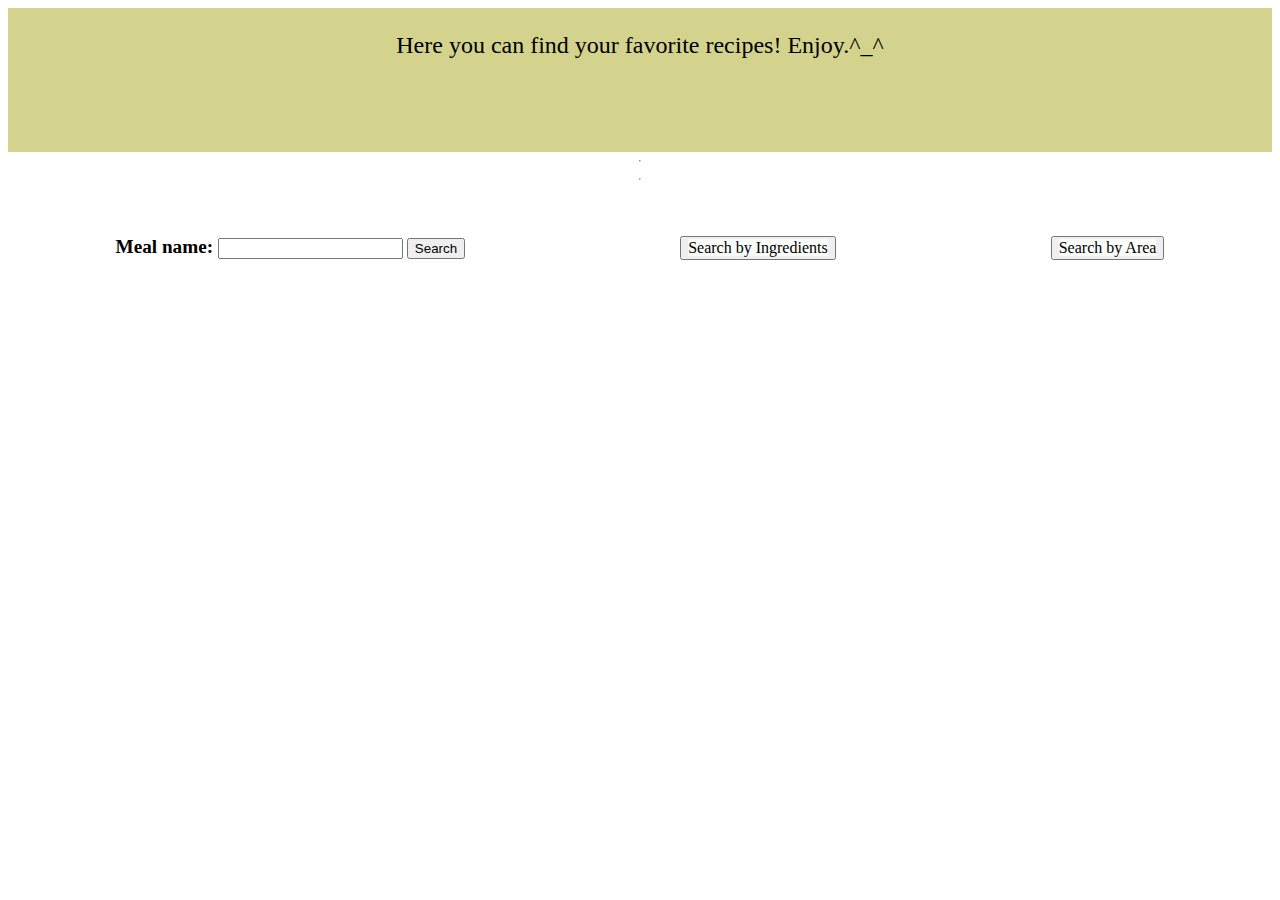
<file: index.html>
<!DOCTYPE html>
<html lang="en">
<head>
    <meta charset="UTF-8">
    <meta name="viewport" content="width=device-width, initial-scale=1.0">
    <title>Cookbook</title>
    <link rel="stylesheet" href="style.css" type="text/css">
</head>
<body>
    <header>Here you can find your favorite recipes! Enjoy.^_^</header>
    <hr>
    <hr>
    <div id="search-container">
        <div class="search-div">
            <label for="user-input" style="font-size: 1.2em; font-weight: bold;">Meal name: </label>
            <input type="text" id="user-name-input">
            <button class="button" id="meal-name-button" >Search</button>
        </div>
        <div class="search-div">

            <button><a href="ingredientSearch.html">Search by Ingredients</a></button>
        </div>

        <div class="search-div">
            <button><a href="areameal.html">Search by Area</a></button>
            <!--<label for="areas" style="font-size: 1.2em; font-weight: bold;">Choose an area: </label>
            <select name="areas" id="areas">
               
            </select>--->
        </div>
        
    </div>
     <div id="error-container">
    
     </div>
     <div id="main-container">
    
     </div>
     <div id="meal-container">

     </div>

    
    <!--<script src="area.js"></script>-->  
    <script src="main.js"></script>
</body>
</html>
</file>
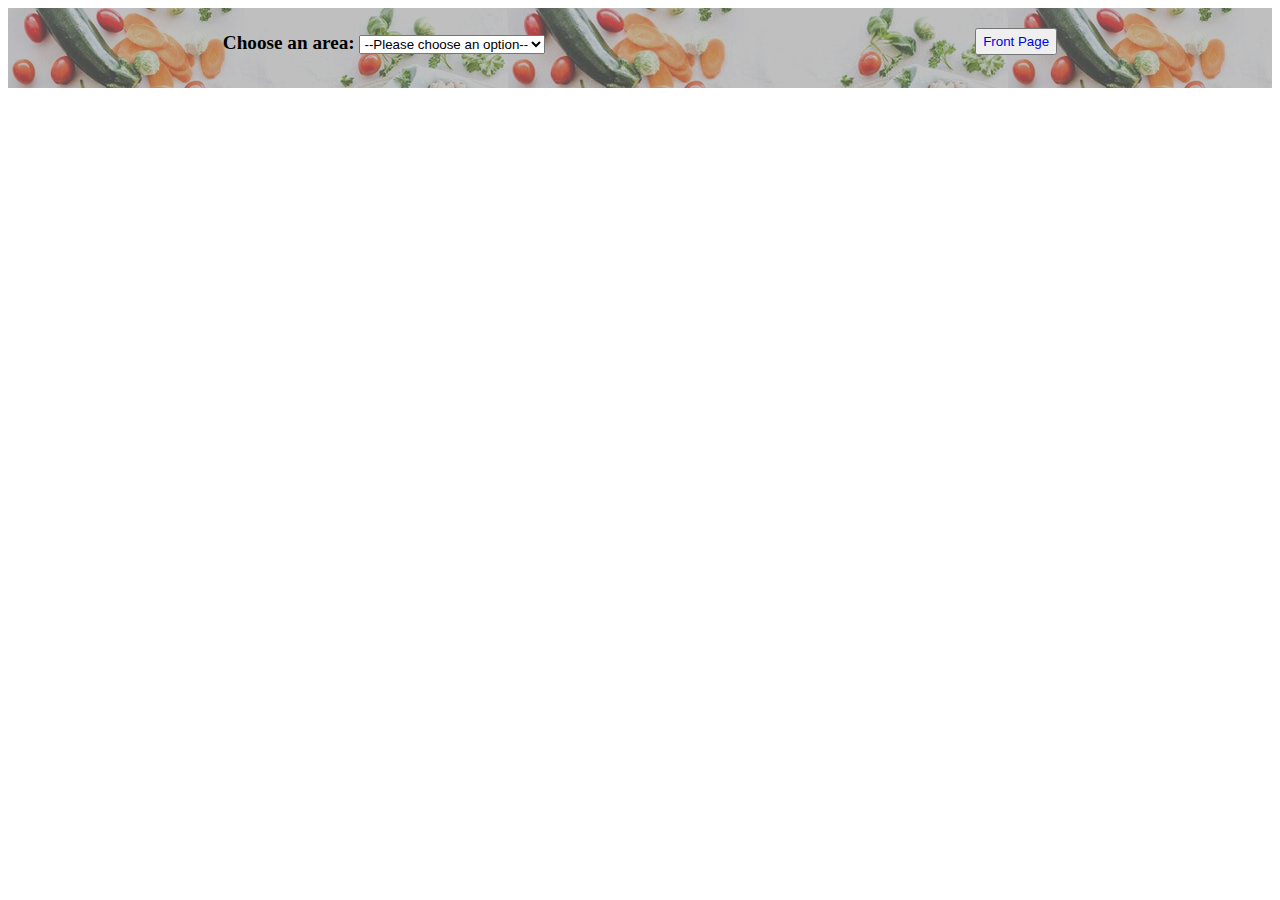
<file: areameal.html>
<!DOCTYPE html>
<html lang="en">
<head>
    <meta charset="UTF-8">
    <meta name="viewport" content="width=device-width, initial-scale=1.0">
    <title>Meal</title>
    <link rel="stylesheet" href="areameal.css" type="text/css">
</head>
<body>
    
    <header>
        <div class="search-div">
            <label for="areas" style="font-size: 1.2em; font-weight: bold;">Choose an area: </label>
            <select name="areas" id="areas">
                <option value="">--Please choose an option--</option>
                
            </select>
        </div>
        <button id="back-to-front-btn"><a href="index.html">Front Page</a></button>
    </header>
        
   
     <div id="error-container">
    
     </div>
    
     <div id="main-container">

     </div>

    
    <script src="area.js"></script>  
  
</body>
</html>
</file>
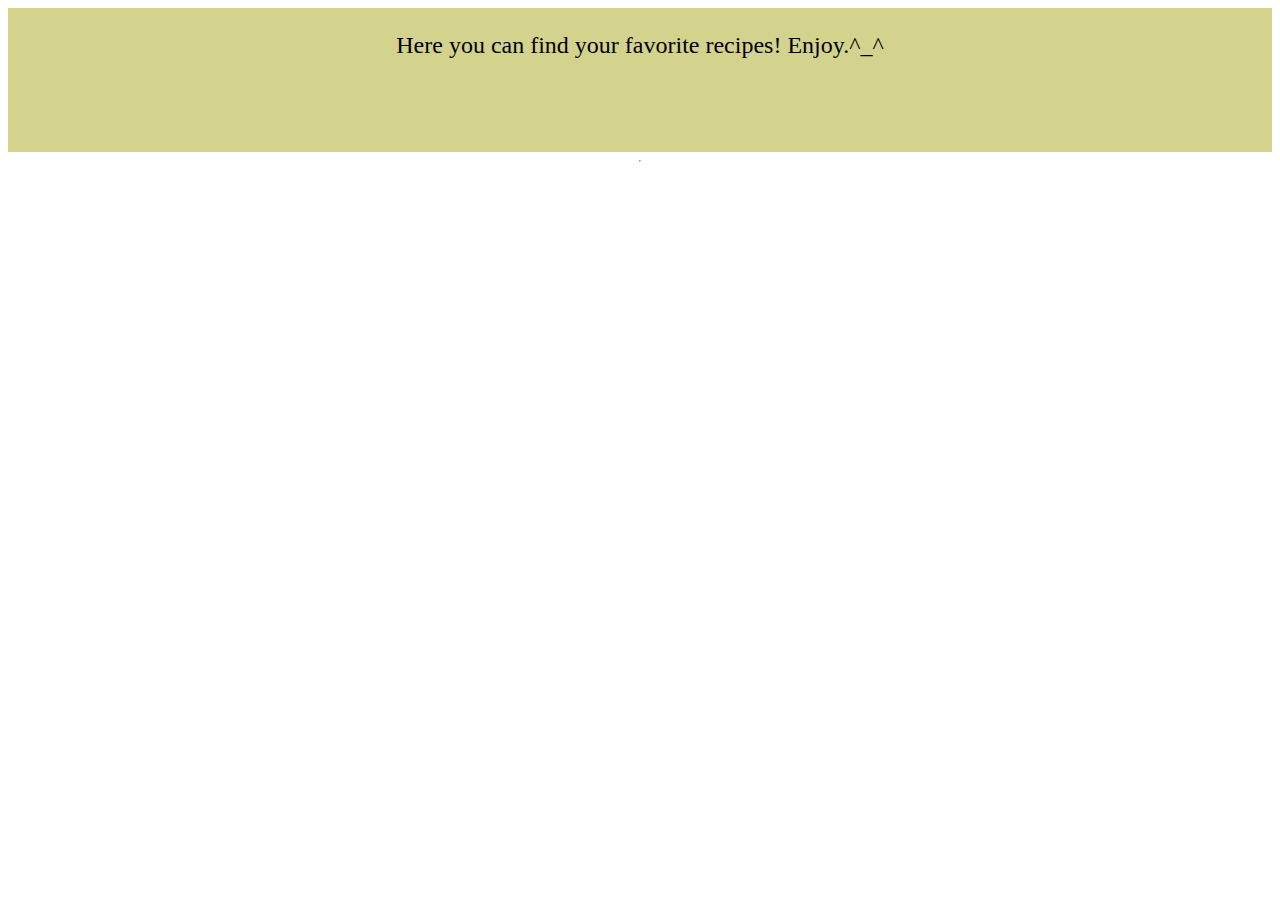
<file: category.html>
<!DOCTYPE html>
<html lang="en">
<head>
    <meta charset="UTF-8">
    <meta name="viewport" content="width=device-width, initial-scale=1.0">
    <title>Meal</title>
    <link rel="stylesheet" href="style.css" type="text/css">
</head>
<body>
    <header>Here you can find your favorite recipes! Enjoy.^_^</header>
    <hr>
    <div id="category-container">
    
     </div>

    <!--<script src="main.js"></script> -->  
    <script src="category.js"></script>  
</body>
</html>
</file>
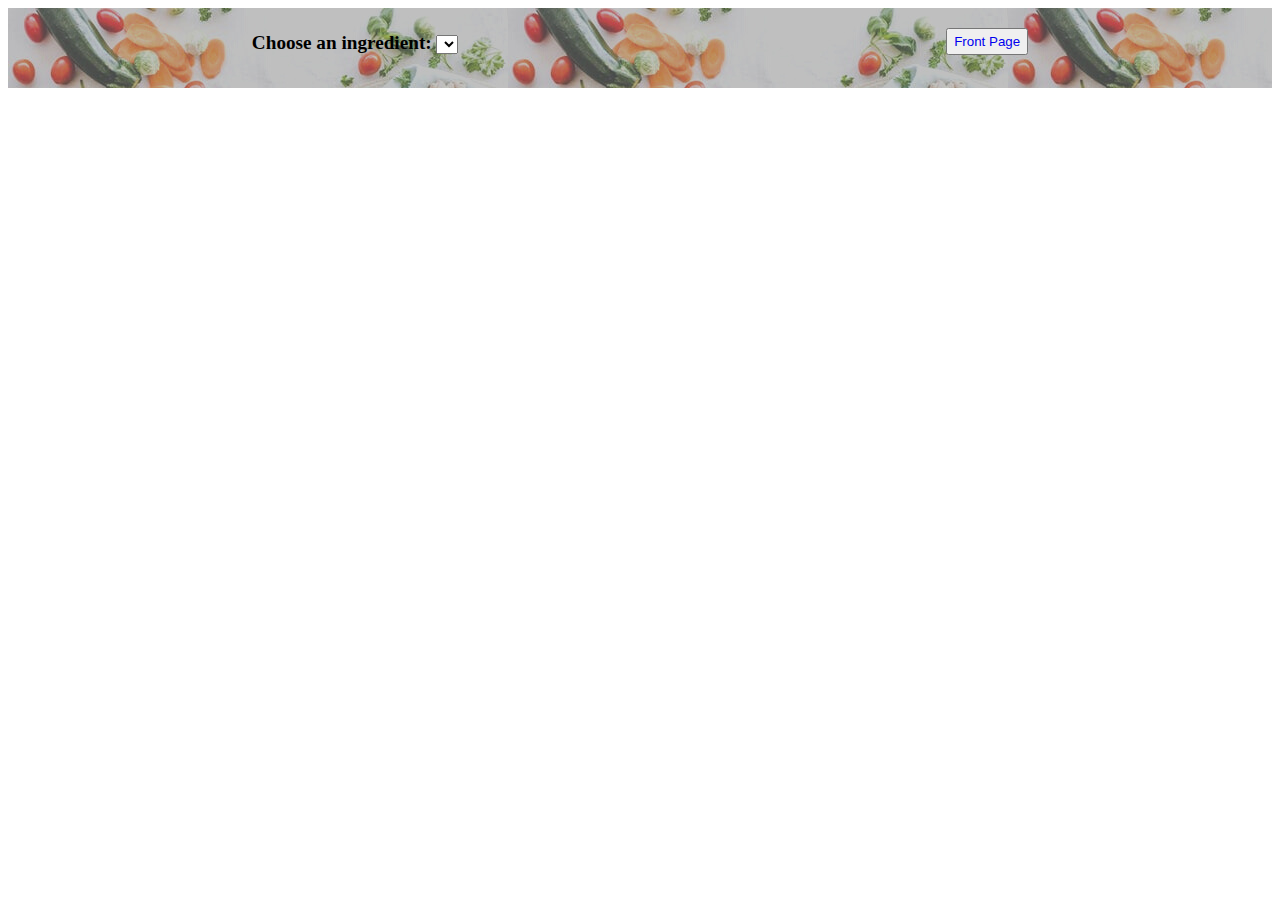
<file: ingredientSearch.html>
<!DOCTYPE html>
<html lang="en">
<head>
    <meta charset="UTF-8">
    <meta name="viewport" content="width=device-width, initial-scale=1.0">
    <title>Meal</title>
    <link rel="stylesheet" href="areameal.css" type="text/css">
</head>
<body>
    
    <header>
        <div class="search-div">
            <label for="ingredients" style="font-size: 1.2em; font-weight: bold;">Choose an ingredient: </label>
            <select name="ingredients" id="ingredients">        
            </select>
        </div>
        <button id="back-to-front-btn"><a href="index.html">Front Page</a></button>
    </header>
        
   
     <div id="error-container">
    
     </div>
    
     <div id="main-container">

     </div>

    
    <script src="ingredientSearch.js"></script>  
  
</body>
</html>
</file>
<file: style.css>
body{
    display:grid;


}

body #search-container{
    display: flex;
    flex-direction: row;
    flex-wrap: wrap;
    flex-grow: 1;
    margin-top: 3em;
    margin-bottom: 5em;
    justify-content: space-around;

}
.search-div a{
    text-decoration: none;
    height: 2em;
    font-size: 1.2em;
    font-family: Georgia, 'Times New Roman', Times, serif;
    background-color: rgb(249, 252, 249);
    color:black;
}
header{
    text-align: center;
    height: 5em;
    padding-top:1em;
    font-size: 1.5em;
    font-family: cursive;
    background-color:rgb(211, 211, 142) ;
}

body #main-container{
    display: flex;
    flex-direction: row;
    flex-wrap: wrap;
    flex-grow:1;
    justify-content: space-around;
}

body #main-container h3{
    margin-left: 7em;
}

body #category-container{
    margin-top:3em;
    display: flex;
    flex-direction: row;
    flex-wrap: wrap;
    flex-basis: 1;
    justify-content: space-around;

}



body #category-container .card{
    width:25%;
    margin:1px
    
}

.card img{
    width:88%;
    border-radius: 50%;
}

.card div{
    font-size: 1em;
    margin-left: 4em;
    margin-bottom: 3em;
    
}

#meal-container{
    width:100%;
    margin: 2em;
    font-size: 15px;
    
}

#meal-container .meal-img{
    width:40%;
    margin-left: 30%;
    margin-bottom: 10%;
}

#meal-container h2{
    text-align: center;
}
#meal-container div .instruction{

    font-family: Verdana, Geneva, Tahoma, sans-serif;
    line-height: 200%;
}

.meal-container-dropDown{
    display: flex;
    flex-direction: row;
    flex-basis:1;
    flex-wrap: wrap;
    justify-content: space-around;
    
}
.meal-container-dropDown .meal-card{
  width:25%;


}
</file>
<file: areameal.css>
body{
    box-sizing: border-box;
}


header{
    display: flex;
    flex-direction: row;
    flex-wrap: wrap;
    flex-basis: 1;
    justify-content: space-around;
    margin-bottom: 3em;
    background-image: url('header-design.png');
    height: 5em;

}

header button,
header .search-div{
    height:2em;
    margin-top:1.5em;
}

header a{
    text-decoration: none;
    font-size: 1em;
}

#main-container{
    width:100%;
    display:flex;
    flex-wrap: wrap;
    flex-direction: row;
    justify-content: space-around;
}
.meal-container{
    width:30%;
    margin-top:2em;

}

.meal-container .meal-img{
    width:80%;
    border-radius: 50%;
    
}

.meal-container h3{
    margin-left: 2em;
}

.meal-container h5{
    margin-left: 3.5em;
}
</file>
